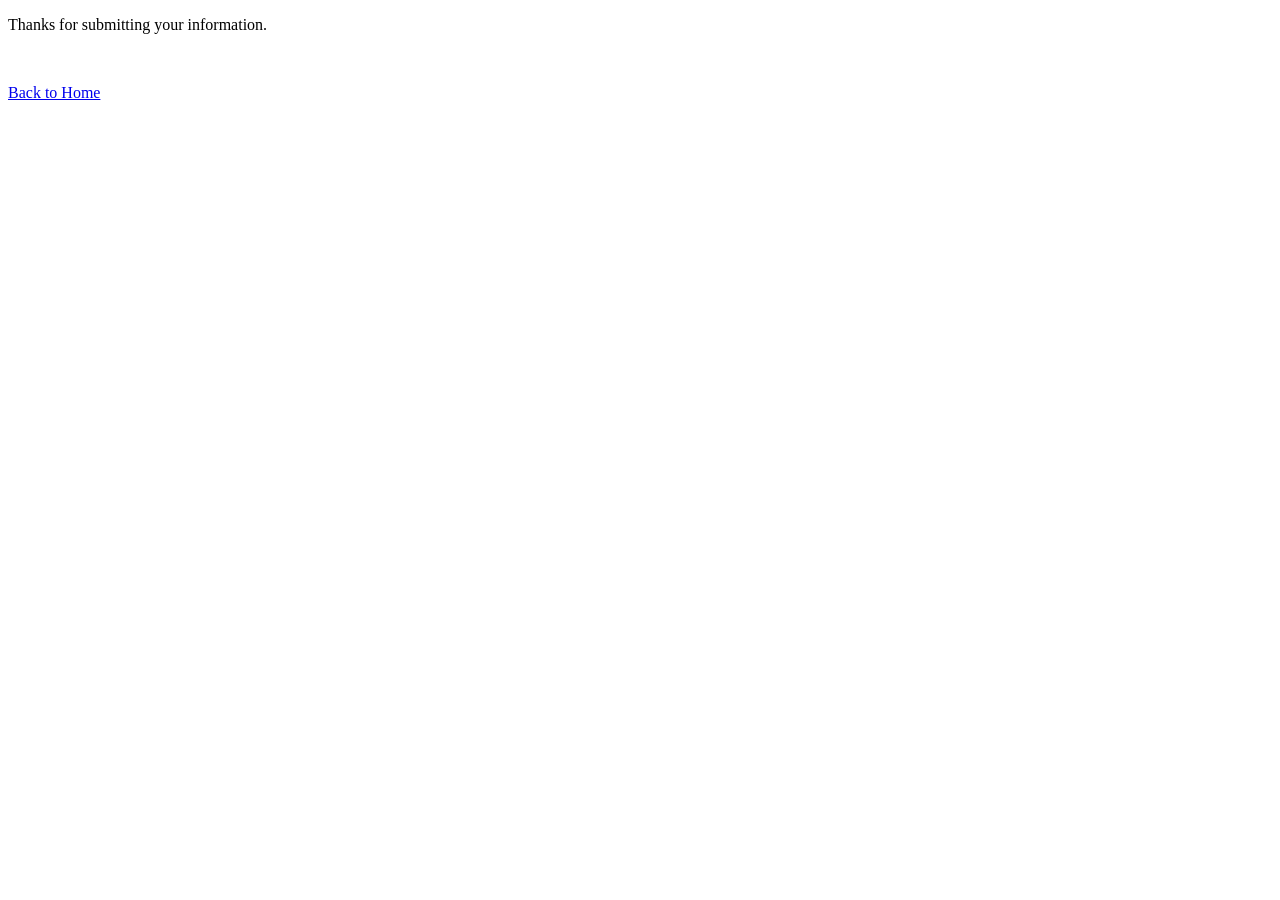
<file: 3_Flask/15_Registration_Form/templates/confirmation.html>
<!DOCTYPE html>
<html lang="en">
  <head>
    <meta charset="utf-8">
    <title>Flask - 15_Registration_Form - confirmation</title>
  </head>
  <body>
    <p>Thanks for submitting your information.</p>
    <br />
    <p><a href="/">Back to Home</a></p>
  </body>
</html>
</file>
